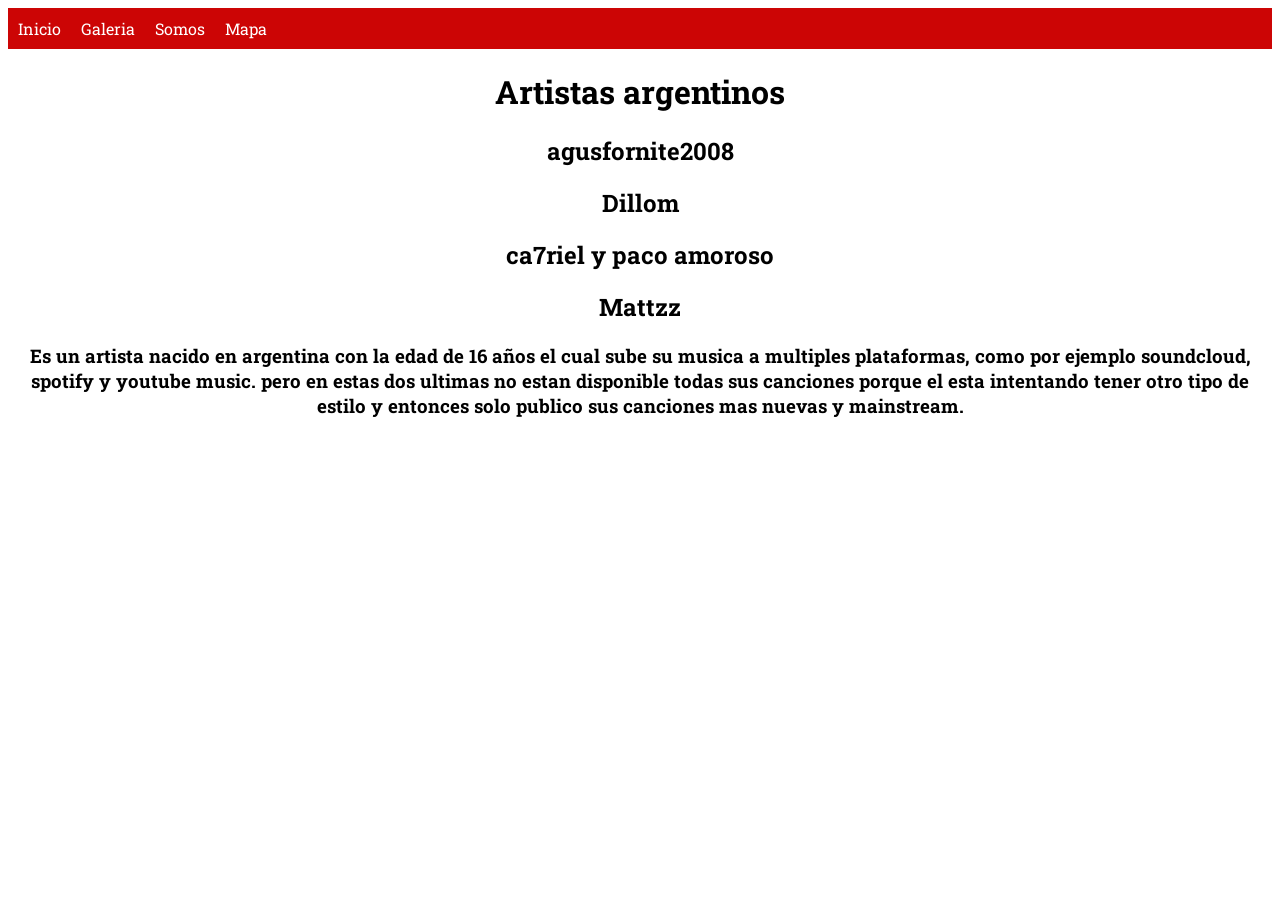
<file: index.html>
<!DOCTYPE html>
<html lang="es">
<head>
    <meta charset="UTF-8">
    <meta name="viewport" content="width=device-width, initial-scale=1.0">
    <title>Inicio</title>
    <link rel="stylesheet" href="./css/estilo.css">
</head>
<body>
    <header></header>
    <nav>
        <ul>
            <li><a href="index.html">Inicio</a></li>
            <li><a href="galeria.html">Galeria</a></li>
            <li><a href="somos.html">Somos</a></li>
            <li><a href="mapa.html">Mapa</a></li>
        </ul>
    </nav>
    <main>
<h1>Artistas argentinos</h1>
<h2>agusfornite2008</h2>
<h2>Dillom</h2>
<h2>ca7riel y paco amoroso</h2>
<h2>Mattzz</h2>
<h3>Es un artista nacido en argentina con la edad de 16 años el cual sube su musica a multiples plataformas,
    como por ejemplo soundcloud, spotify y youtube music.
    pero en estas dos ultimas no estan disponible todas sus canciones porque el esta intentando tener otro tipo de estilo
    y entonces solo publico sus canciones mas nuevas y mainstream.
</h3>
<p></p>

    </main>
    <footer></footer>
</body>
</html>
</file>
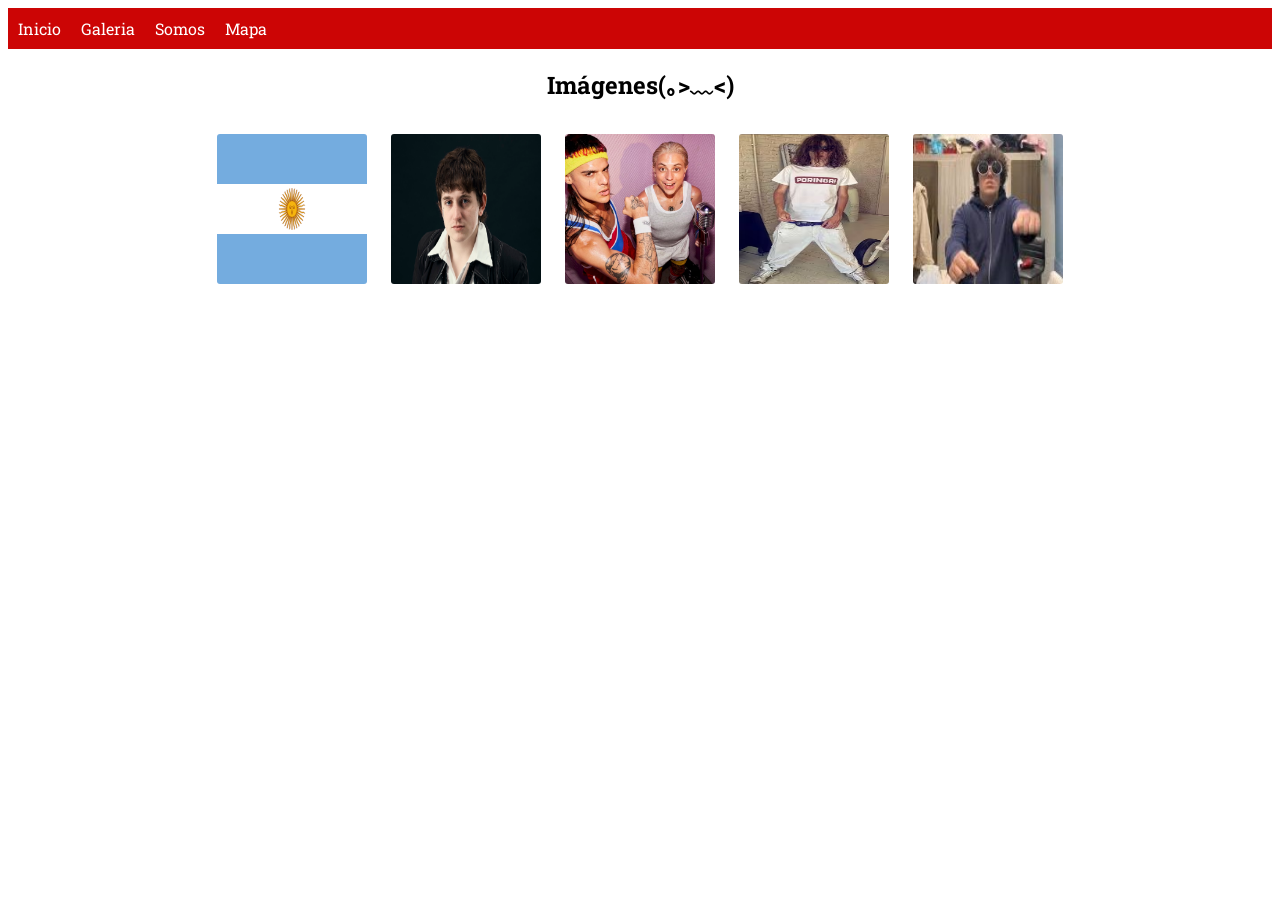
<file: galeria.html>
<!DOCTYPE html>
<html lang="es">
<head>
    <meta charset="UTF-8">
    <meta name="viewport" content="width=device-width, initial-scale=1.0">
    <title>Galeria</title>
    <link rel="stylesheet" href="./css/estilo.css">
</head>
<body>
    <header></header>
    <nav>
        <ul>
            <li><a href="index.html">Inicio</a></li>
            <li><a href="galeria.html">Galeria</a></li>
            <li><a href="somos.html">Somos</a></li>
            <li><a href="mapa.html">Mapa</a></li>
        </ul>
    </nav>
    <main>    
        <h2>Imágenes(｡>﹏<)</h2>
        <div class="thumbnails">
            <img src="./image/Flag_of_Argentina.svg" alt="" width="200" height="200">
            <img src="./image/dillom.jpg" alt="" width="200" height="200">
            <img src="./image/ca7rielamoroso.avif" alt="" width="200" height="200">
            <img src="./image/agus fornite 2008.avif" alt="" width="200" height="200">
            <img src="./image/images.jpg" alt="" width="200" height="200">
        
        </div>
        
        </main>
    <footer></footer>
</body>
</html>
</file>
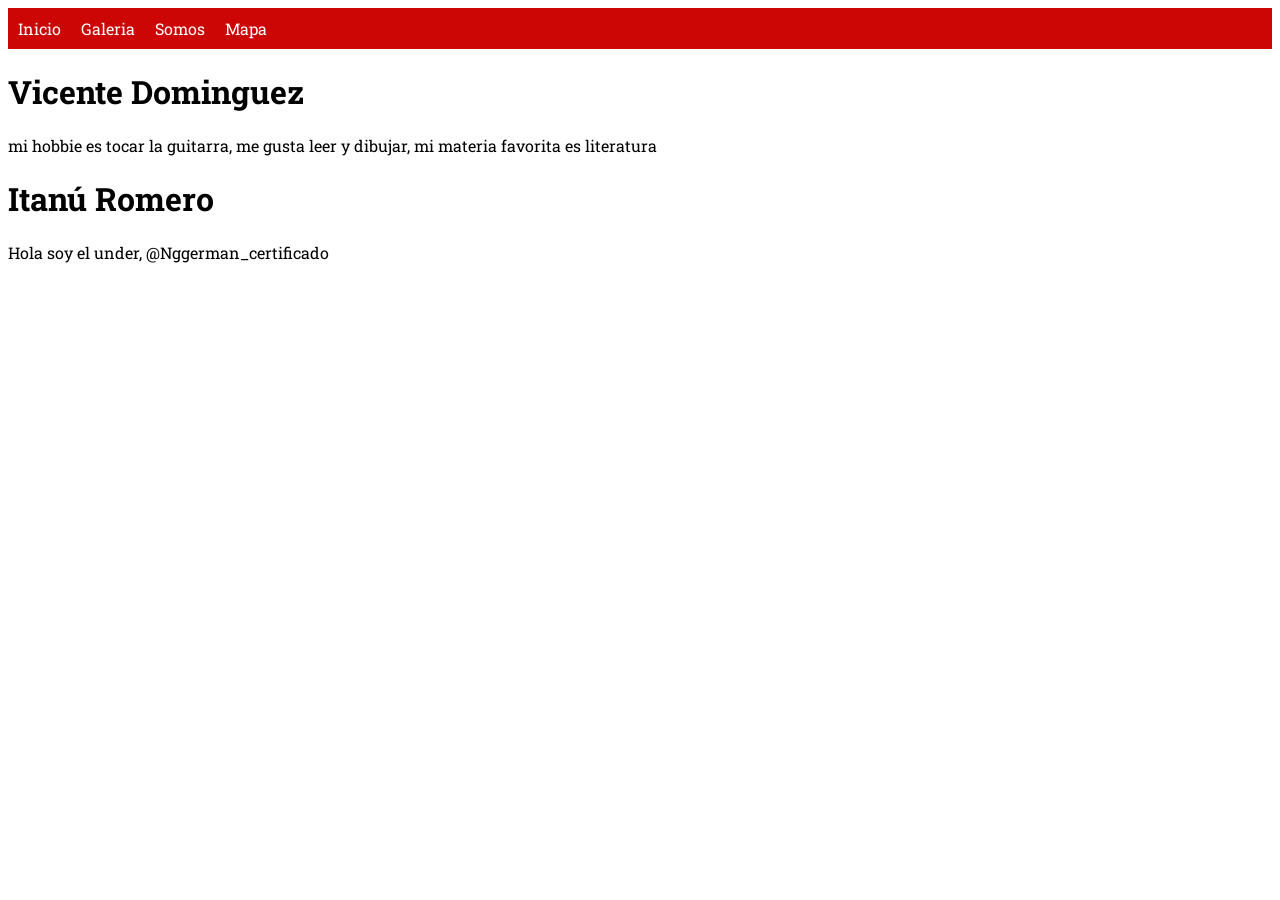
<file: somos.html>
<!DOCTYPE html>
<html lang="es">
<head>
    <meta charset="UTF-8">
    <meta name="viewport" content="width=device-width, initial-scale=1.0">
    <title>Somos</title>
    <link rel="stylesheet" href="./css/estilo.css">
</head>
<body>
    <header></header>
    <nav>
        <ul>
            <li><a href="index.html">Inicio</a></li>
            <li><a href="galeria.html">Galeria</a></li>
            <li><a href="somos.html">Somos</a></li>
            <li><a href="mapa.html">Mapa</a></li>
        </ul>
    </nav>
    <main></main>
    <footer></footer>
</body>
<h1>Vicente Dominguez</h1>
<p>mi hobbie es tocar la guitarra, me gusta leer y dibujar, mi materia favorita es literatura</p>
<h1>Itanú Romero</h1>
<p>Hola soy el under, @Nggerman_certificado</p>
</file>
<file: css/estilo.css>
@font-face {
    font-family: 'Roboto Slab';
    src: url(w700-lat.woff2);
}
body{
    font-family:'Roboto Slab';
}
nav UL{
    list-style-type:none;
    margin:0px;
    padding: 0px;
    background-color: rgb(204, 5, 5);
    overflow: hidden;
}
nav UL li{
    float: left;
}

nav ul li a {
    color:white;
    display:block;
    padding: 10px;
    text-decoration: none;
}
nav ul li a:hover{
    background-color: rgb(138, 9, 9);
}
.thumbnails{
    display: flex;
    flex-wrap: wrap;
    justify-content: center;
    padding: 20;
}
.thumbnails img{
    width: 150px;
    height: 150px;
    margin: 10px;
    cursor: pointer;
    border:2px solid rgba(248, 248, 248, 0);
    border-radius: 5px;
    transition: transform 0.3s ease;
}
.thumbnails img:hover{
    transform: scale(1.3);
}
main{
    text-align: center  ;
}

#mapa{
    margin-top: 20px;
    width: 800px;
    border: red 1px solid;
    filter: drop-shadow(12px 12px 8px red);
}
</file>
